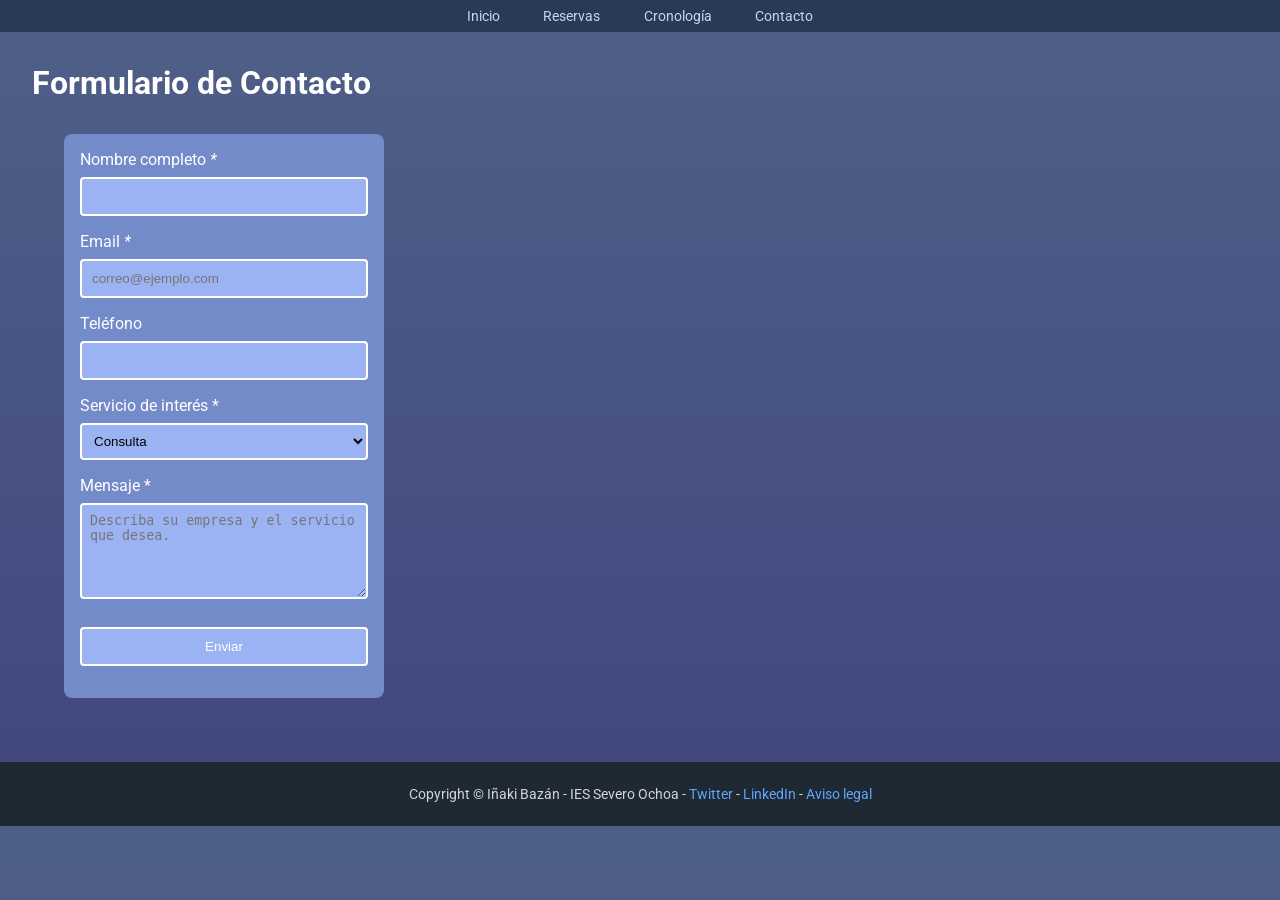
<file: contacto.html>
<!doctype html>
<html lang="es">
  <head>
    <meta charset="UTF-8" />
    <meta name="viewport" content="width=device-width, initial-scale=1.0" />
    <meta
      name="description"
      content="Consultoría Informática Evolut - Contacto"
    />
    <meta
      name="keywords"
      content="Consultoría, Informática, Digitalización, Online"
    />
    <meta name="author" content="Iñaki Bazán Fernández" />
    <link rel="stylesheet" href="css/style.css" />
    <link rel="favicon" href="img/favicon.ico" type="image/x-icon" />
    <title>Evolut - Contacto</title>
  </head>
  <body>
    <nav>
      <ul>
        <li><a href="index.html">Inicio</a></li>
        <li><a href="proyecto-reservas.html">Reservas</a></li>
        <li><a href="cronologia.html">Cronología</a></li>
        <li><a href="contacto.html">Contacto</a></li>
      </ul>
    </nav>
    <main>
      <h1>Formulario de Contacto</h1>
      <form action="morning-paper-a0fc.contry-1990.workers.dev" method="post">
        <label for="nomcomp">Nombre completo <em>*</em></label
        ><br />
        <input type="text" id="nomcomp" name="nomcomp" minlength="2" /><br />
        <label for="email">Email <em>*</em></label
        ><br />
        <input
          type="email"
          id="email"
          name="email"
          placeholder="correo@ejemplo.com"
          required
        /><br />
        <label for="telf">Teléfono</label><br />
        <input type="tel" id="telf" name="telf" /><br />
        <label for="serv">Servicio de interés *</label><br />
        <select name="serv" id="serv" required>
          <option value="consulta">Consulta</option>
          <option value="soporte">Soporte</option>
          <option value="desarrollo">Desarrollo</option>
          <option value="completo">Completo</option>
        </select>
        <br />
        <label for="msg">Mensaje *</label><br />
        <textarea
          name="msg"
          id="msg"
          rows="5"
          minlength="30"
          required
          placeholder="Describa su empresa y el servicio que desea."
        ></textarea
        ><br />
        <input type="submit" value="Enviar" />
      </form>
    </main>
    <footer>
      Copyright ©
      <author>Iñaki Bazán - IES Severo Ochoa</author> -
      <a href="https://x.com/LuniaSL">Twitter</a> -
      <a
        href="https://www.linkedin.com/company/lunia-consultores?trk=biz-companies-cym"
        >LinkedIn</a
      >
      -
      <a
        href="https://aidatun.com/recursos/plantilla-textos-legales-web/plantilla-de-la-politica-de-privacidad/"
        >Aviso legal</a
      >
    </footer>
  </body>
</html>
</file>
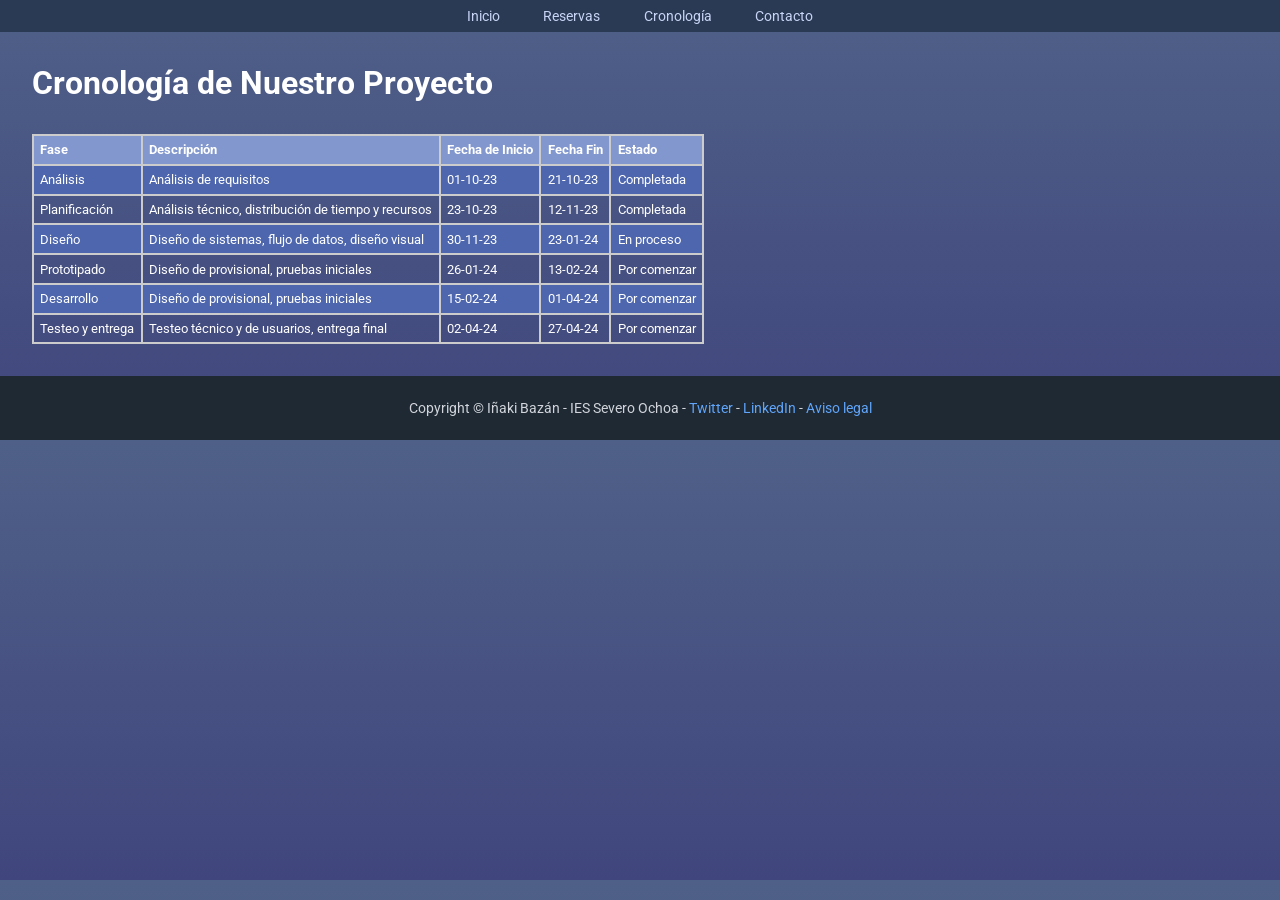
<file: cronologia.html>
<!doctype html>
<html lang="es">
  <head>
    <meta charset="UTF-8" />
    <meta name="viewport" content="width=device-width, initial-scale=1.0" />
    <meta
      name="description"
      content="Consultoría Informática Evolut - Cronología"
    />
    <meta
      name="keywords"
      content="Consultoría, Informática, Digitalización, Online"
    />
    <meta name="author" content="Iñaki Bazán Fernández" />
    <link rel="stylesheet" href="css/style.css" />
    <link rel="favicon" href="img/favicon.ico" type="image/x-icon" />
    <title>Evolut - Cronología</title>
  </head>
  <body>
    <nav>
      <ul>
        <li><a href="index.html">Inicio</a></li>
        <li><a href="proyecto-reservas.html">Reservas</a></li>
        <li><a href="cronologia.html">Cronología</a></li>
        <li><a href="contacto.html">Contacto</a></li>
      </ul>
    </nav>
    <main>
      <h1>Cronología de Nuestro Proyecto</h1>
      <table>
        <tr>
          <th>Fase</th>
          <th>Descripción</th>
          <th>Fecha de Inicio</th>
          <th>Fecha Fin</th>
          <th>Estado</th>
        </tr>
        <tr>
          <td>Análisis</td>
          <td>Análisis de requisitos</td>
          <td>01-10-23</td>
          <td>21-10-23</td>
          <td>Completada</td>
        </tr>
        <tr>
          <td>Planificación</td>
          <td>Análisis técnico, distribución de tiempo y recursos</td>
          <td>23-10-23</td>
          <td>12-11-23</td>
          <td>Completada</td>
        </tr>
        <tr>
          <td>Diseño</td>
          <td>Diseño de sistemas, flujo de datos, diseño visual</td>
          <td>30-11-23</td>
          <td>23-01-24</td>
          <td>En proceso</td>
        </tr>
        <tr>
          <td>Prototipado</td>
          <td>Diseño de provisional, pruebas iniciales</td>
          <td>26-01-24</td>
          <td>13-02-24</td>
          <td>Por comenzar</td>
        </tr>
        <tr>
          <td>Desarrollo</td>
          <td>Diseño de provisional, pruebas iniciales</td>
          <td>15-02-24</td>
          <td>01-04-24</td>
          <td>Por comenzar</td>
        </tr>
        <tr>
          <td>Testeo y entrega</td>
          <td>Testeo técnico y de usuarios, entrega final</td>
          <td>02-04-24</td>
          <td>27-04-24</td>
          <td>Por comenzar</td>
        </tr>
      </table>
    </main>
    <footer>
      Copyright ©
      <author>Iñaki Bazán - IES Severo Ochoa</author> -
      <a href="https://x.com/LuniaSL">Twitter</a> -
      <a
        href="https://www.linkedin.com/company/lunia-consultores?trk=biz-companies-cym"
        >LinkedIn</a
      >
      -
      <a
        href="https://aidatun.com/recursos/plantilla-textos-legales-web/plantilla-de-la-politica-de-privacidad/"
        >Aviso legal</a
      >
    </footer>
  </body>
</html>
</file>
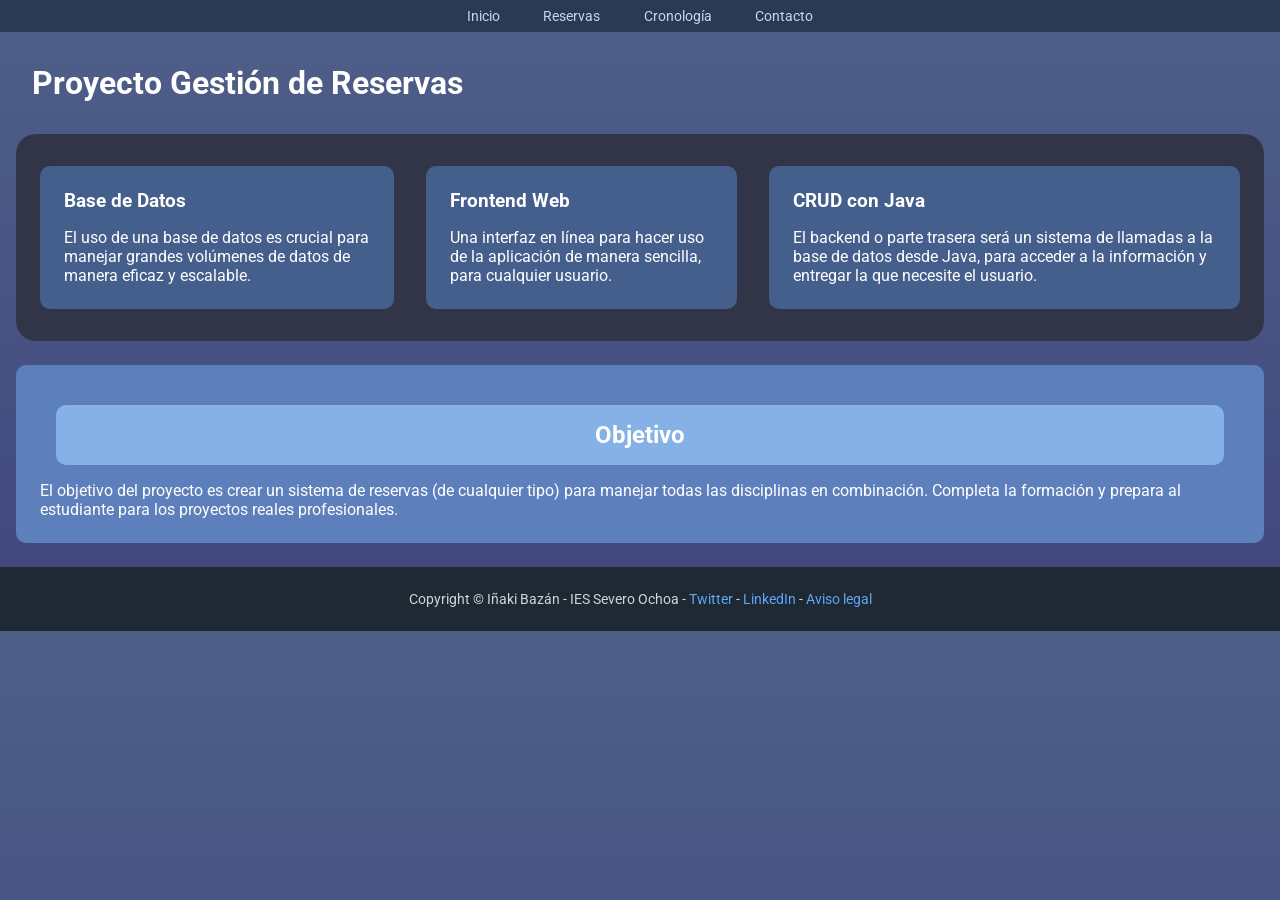
<file: proyecto-reservas.html>
<!doctype html>
<html lang="es">
  <head>
    <meta charset="UTF-8" />
    <meta name="viewport" content="width=device-width, initial-scale=1.0" />
    <meta
      name="description"
      content="Consultoría Informática Evolut - Proyecto Reservas"
    />
    <meta
      name="keywords"
      content="Consultoría, Informática, Digitalización, Online"
    />
    <meta name="author" content="Iñaki Bazán Fernández" />
    <link rel="stylesheet" href="css/style.css" />
    <link rel="favicon" href="img/favicon.ico" type="image/x-icon" />
    <title>Evolut - Reservas</title>
  </head>
  <body>
    <nav>
      <ul>
        <li><a href="index.html">Inicio</a></li>
        <li><a href="proyecto-reservas.html">Reservas</a></li>
        <li><a href="cronologia.html">Cronología</a></li>
        <li><a href="contacto.html">Contacto</a></li>
      </ul>
    </nav>
    <main>
      <h1>Proyecto Gestión de Reservas</h1>
      <section>
        <article>
          <h3>Base de Datos</h3>
          <p>
            El uso de una base de datos es crucial para manejar grandes
            volúmenes de datos de manera eficaz y escalable.
          </p>
        </article>
        <article>
          <h3>Frontend Web</h3>
          <p>
            Una interfaz en línea para hacer uso de la aplicación de manera
            sencilla, para cualquier usuario.
          </p>
        </article>
        <article>
          <h3>CRUD con Java</h3>
          <p>
            El backend o parte trasera será un sistema de llamadas a la base de
            datos desde Java, para acceder a la información y entregar la que
            necesite el usuario.
          </p>
        </article>
      </section>
      <aside>
        <h2>Objetivo</h2>
        <p>
          El objetivo del proyecto es crear un sistema de reservas (de cualquier
          tipo) para manejar todas las disciplinas en combinación. Completa la
          formación y prepara al estudiante para los proyectos reales
          profesionales.
        </p>
      </aside>
    </main>
    <footer>
      Copyright ©
      <author>Iñaki Bazán - IES Severo Ochoa</author> -
      <a href="https://x.com/LuniaSL">Twitter</a> -
      <a
        href="https://www.linkedin.com/company/lunia-consultores?trk=biz-companies-cym"
        >LinkedIn</a
      >
      -
      <a
        href="https://aidatun.com/recursos/plantilla-textos-legales-web/plantilla-de-la-politica-de-privacidad/"
        >Aviso legal</a
      >
    </footer>
  </body>
</html>
</file>
<file: css/style.css>
@import url("https://fonts.googleapis.com/css2?family=Roboto&display=swap");

* {
  margin: 0;
  padding: 0;
  box-sizing: border-box;
}

/* FORM */

form {
  background-color: #748bc9;
  padding: 1rem;
  border-radius: 0.5rem;
  margin: 4rem;
  margin-top: 2rem;
  width: 20rem;
}

input,
select,
textarea {
  width: 100%;
  padding: 0.5rem;
  margin-top: 0.5rem;
  margin-bottom: 1rem;
  border: 2px solid #ffffff;
  border-radius: 4px;
  background-color: #9cb3f3;
}

form textarea {
  height: 6rem;
}

input {
  color: white;
  padding: 10px;
  border-radius: 4px;
  cursor: pointer;
  width: 100%;
}

/* TABLA */

table {
  font-size: 0.8rem;
  border-collapse: collapse;
  margin-bottom: 4rem;
  margin: 2rem;
}

th,
td {
  border: 2px solid #cccccc;
  padding: 0.4rem;
  text-align: left;
}

th {
  background-color: #8297ce;
}

tr:nth-child(even) {
  background-color: #4d66ad;
}

/* PRINCIPAL */

body {
  color: #ffffff;
  background-image: linear-gradient(
    to bottom,
    rgb(79, 96, 136),
    rgb(64, 70, 125)
  );
  font-family: "Roboto", sans-serif;
  min-height: 100px;
  display: flex;
  flex-direction: column;
}

/* HEADER */

header {
  background-image: url("./img/bg.jpg");
  background-size: cover;
  background-position: center;
  background-color: #0e1c2d;
  color: #ffffff;
  text-align: center;
  padding: 2rem 1rem;
  border-bottom: 4px solid #273d63;
}

header h1 {
  font-size: 2.4rem;
  font-weight: 700;
}

header p {
  font-size: 1.1rem;
  opacity: 0.9;
  margin-bottom: 2rem;
}

header a {
  color: #ffffff;
  font-weight: bold;
  text-decoration: none;
  background-color: #589cee;
  padding: 0.5rem;
  margin: 3rem;
  border-radius: 5px;
  font-size: 1.25rem;
  transition: 0.4s ease;
  letter-spacing: 0.05rem;
}

header a:hover {
  background: #3881ff;
}

/* CONTENIDO */

aside {
  background-color: #5d80bc;
  padding: 1.5rem;
  margin: 1.5rem 1rem;
  border-radius: 10px;
}

aside h2 {
  width: auto;
  margin: 0.5;
  padding: 1rem;
  border-radius: 10px;
  text-align: center;
  background-color: #85b1e7;
}

aside p {
  margin-top: 1rem;
}

section {
  background-color: #323547;
  padding: 0.5rem;
  margin: 1rem;
  border-radius: 20px;
  flex: 3;
  display: flex;
  flex-direction: row;
}

article {
  background-color: #455f8c;
  padding: 1.5rem;
  margin: 1.5rem 1rem;
  border-radius: 10px;
}

article p {
  margin-top: 1rem;
}

aside h2 {
  margin: 1rem;
}

h1 {
  margin: 2rem;
}

h2 {
  margin: 2rem;
}

/* NAV */

nav {
  background: #2a3954;
  padding: 0.5rem 0.5rem;
  font-size: 0.85rem;
}

nav ul {
  list-style: none;
  display: flex;
  justify-content: center;
  gap: 1.7rem;
}

nav a {
  text-decoration: none;
  color: #c9d5f5;
  padding: 0.5rem;
  transition: 0.4s ease;
}

nav a:hover {
  background: #4e6795;
}

/* FOOTER */

footer {
  color: #d1d5db;
  background-color: #1f2933;
  text-align: center;
  font-size: 0.85rem;
  padding: 1.5rem 1rem;
  width: auto;
}

footer a {
  color: #60a5fa;
  text-decoration: none;
}

footer a:hover {
  text-decoration: underline;
}
</file>
